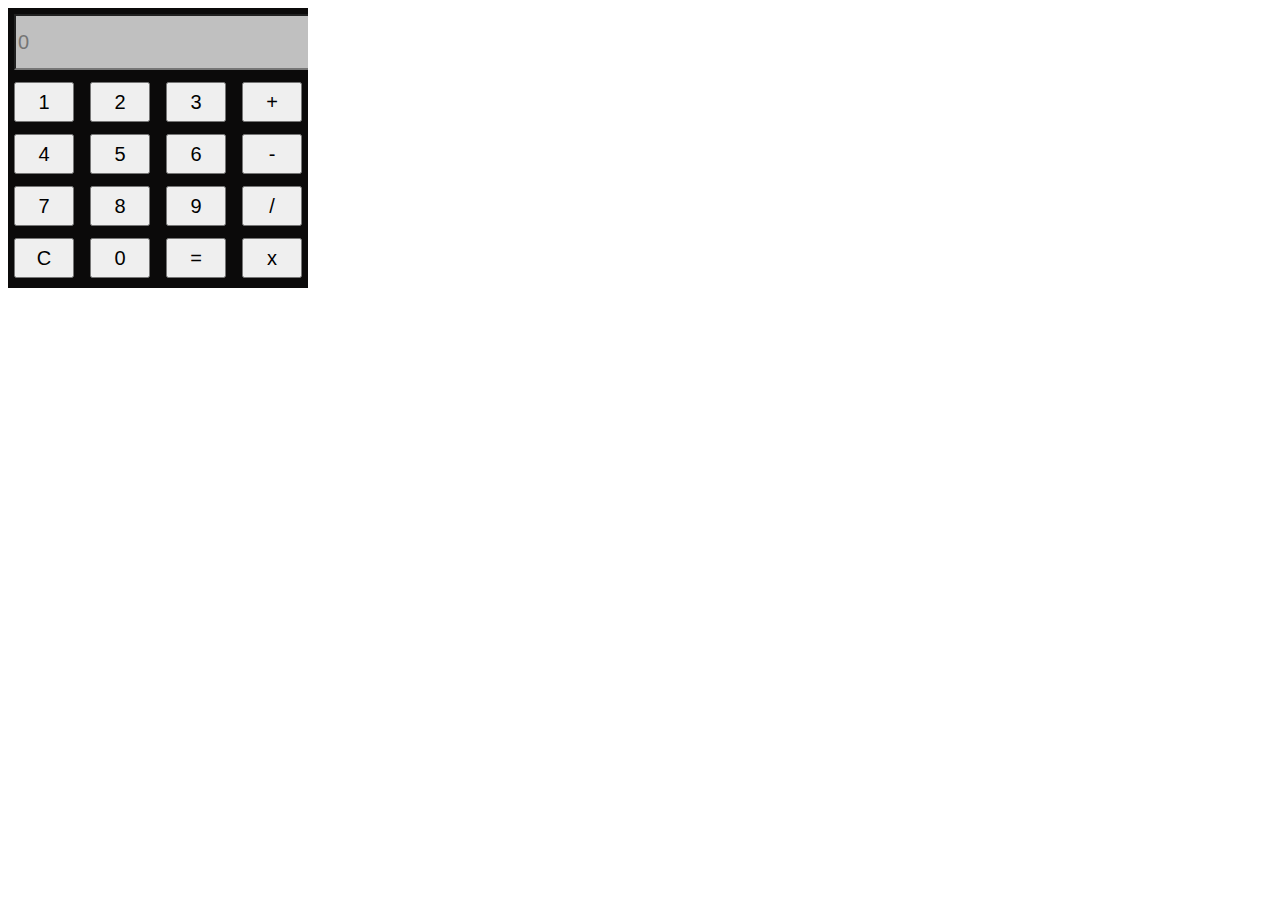
<file: TASK 3 [Calculator]/index.html>
<!DOCTYPE html>
<html lang="en">

<head>
    <meta charset="UTF-8">
    <meta name="viewport" content="width=device-width, initial-scale=1.0">
    <title>Javascript Calculator</title>
</head>
<style>
    #main {
        overflow: hidden;
        width: 300px;
        height: 280px;
        background-color: #0b0a0a;

    }
    input {
        width: 20%;
        height: 40px;
        font-size: 20px;
        margin: 6px;
    }
    #display{
        width: 96%;
        height: 50px;
        background-color: silver;
    }
</style>

<body>
    <div id="main">
        <form name="f">
            <input name="dd" type="text" placeholder="0" id="display">
            <br>
            <input type="button" value="1" onclick="f.dd.value+=1">
            <input type="button" value="2" onclick="f.dd.value+=2">
            <input type="button" value="3" onclick="f.dd.value+=3">
            <input type="button" value="+" onclick="add()">
            <br>
            <input type="button" value="4" onclick="f.dd.value+=4">
            <input type="button" value="5" onclick="f.dd.value+=5">
            <input type="button" value="6" onclick="f.dd.value+=6">
            <input type="button" value="-" onclick="sub()">
            <br>
            <input type="button" value="7" onclick="f.dd.value+=7">
            <input type="button" value="8" onclick="f.dd.value+=8">
            <input type="button" value="9" onclick="f.dd.value+=9">
            <input type="button" value="/" onclick="div()">
            <br>
            <input type="button" value="C" onclick="f.dd.value=''">
            <input type="button" value="0" onclick="f.dd.value+=1">
            <input type="button" value="=" onclick="f.dd.value=eval(f.dd.value)">
            <input type="button" value="x" onclick="mul()">
            
        </form>
    </div>
    <script>
        function add(){
            var act = 0 , b=0;
            act = f.dd.value;
            b = act.charAt(act.length-1);
            if(b=='+' || b=='-' || b=='/' || b=='*' ){
                f.dd.value = act.substring(0 , act.length-1);
                f.dd.value += '+';
            } else {
                f.dd.value+='+'
            }
        }

        function sub(){
            var act = 0 , b=0;
            act = f.dd.value;
            b = act.charAt(act.length-1);
            if(b=='+' || b=='-' || b=='/' || b=='*' ){
                f.dd.value = act.substring(0 , act.length-1);
                f.dd.value += '-';
            } else {
                f.dd.value+='-'
            }
        }

        function div(){
            var act = 0 , b=0;
            act = f.dd.value;
            b = act.charAt(act.length-1);
            if(b=='+' || b=='-' || b=='/' || b=='*' ){
                f.dd.value = act.substring(0 , act.length-1);
                f.dd.value += '/';
            } else {
                f.dd.value+='/'
            }
        }
        function mul(){
            var act = 0 , b=0;
            act = f.dd.value;
            b = act.charAt(act.length-1);
            if(b=='+' || b=='-' || b=='/' || b=='*' ){
                f.dd.value = act.substring(0 , act.length-1);
                f.dd.value += '*';
            } else {
                f.dd.value+='*'
            }
        }

        
    </script>
</body>
</html>
</file>
